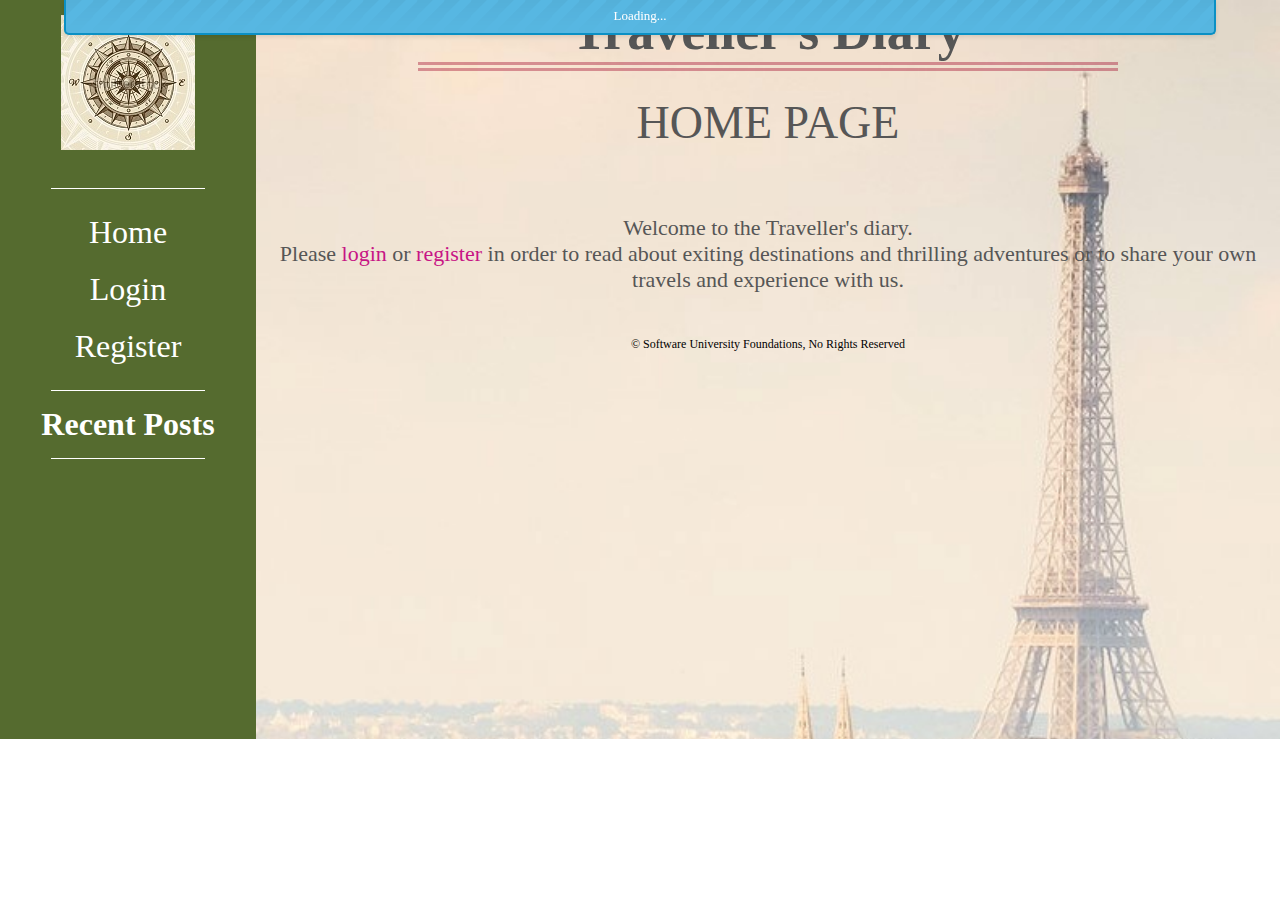
<file: index.html>
<!DOCTYPE html>
<html lang="en">
<head>
    <meta charset="UTF-8">
    <title>SoftUni Blog</title>
    <link rel="stylesheet" type="text/css" href="styles-files/style.css">
    <link rel="stylesheet" type="text/css" href="styles-files/main-styles.css">
    <script src="scripts/jquery-3.1.0.min.js"></script>
    <script src="scripts/jquery.noty.minified.js"></script>
    <script src="scripts/moment.js"></script>
    <script src="scripts/main.js"></script>

</head>
<body>
    <div class="wrapper">
        <aside class="sidebar">
            <div class="logo">
                <img src="images/logo.jpg" alt="logo">
            </div>
            <hr>
            <nav>
                <ul>
                    <a href="index.html" id="index">
                        <li class="single-menu-element">Home</li>
                    </a>
                    <a href="login.html" id="login">
                        <li class="single-menu-element">Login</li>
                    </a>
                    <a href="register.html" id="register">
                        <li class="single-menu-element">Register</li>
                    </a>
                    <a href="new-post.html" id="newPost">
                        <li class="single-menu-element">Add</li>
                    </a>
                    <a href="list-all.html" id="listAll">
                        <li class="single-menu-element">List all</li>
                    </a>
                    <a href="index.html" id="logout" onclick="logout()">
                        <li class="single-menu-element">Logout</li>
                    </a>
                </ul>
                <hr>


                <h2 class="recent-posts-title">Recent Posts</h2>
                <hr>
                <ul class = "recent-post-list">
                </ul>
            </nav>
        </aside>

        <main>
            <header class="blog-title">
                <h3>Traveller's Diary</h3>
            </header>
            <h5 class="home-page">HOME PAGE</h5>
            <br>
            <br>
            <div id="welcome-text">
                <h5>Welcome to the Traveller's diary.</h5>
                <p>Please <a href="login.html" style="color:mediumvioletred">login</a> or
                    <a href="register.html"style="color:mediumvioletred">register</a>
                    in order to read about exiting destinations and
                    thrilling adventures or to share your own travels and experience with us.</p>
                <br>
            </div>
            <ul class="short-article">
            </ul>

            <br>
            <footer>
                <p class="footer-text">
                    &copy; Software University Foundations, No Rights Reserved
                    <!--hello-->
                </p>
            </footer>
        </main>
    </div>
</body>
</html>
</file>
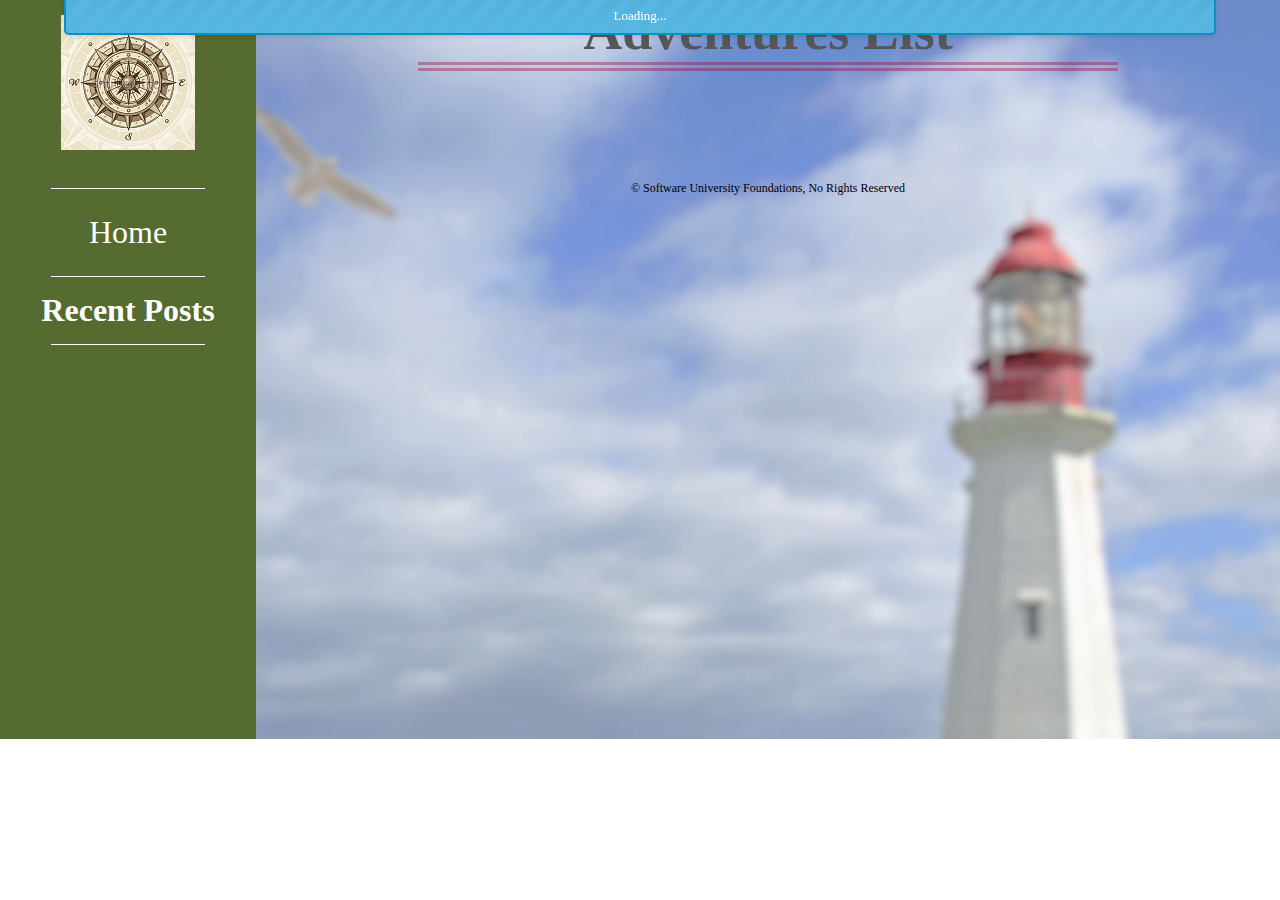
<file: list-all.html>
<!DOCTYPE html>
<html lang="en">
<head>
    <meta charset="UTF-8">
    <title>List all adventures</title>
    <script src="scripts/jquery-3.1.0.min.js"></script>
    <script src="scripts/jquery.noty.minified.js"></script>
    <script src="scripts/moment.js"></script>
    <script src="scripts/main.js"></script>
    <link rel="stylesheet" type="text/css" href="styles-files/style.css">
    <link rel="stylesheet" type="text/css" href="styles-files/main-styles.css">
    <link rel="stylesheet" type="text/css" href="styles-files/list-all-style.css">
</head>
<body>
<div class="wrapper">
    <aside class="sidebar">
        <div class="logo">
            <img src="images/logo.jpg" alt="logo">
        </div>
        <hr>
        <nav>
            <ul>
                <a href="index.html" id="index">
                    <li class="single-menu-element">Home</li>
                </a>
                <a href="new-post.html" id="newPost">
                    <li class="single-menu-element">Add</li>
                </a>
                <a href="list-all.html" id="listAll">
                    <li class="single-menu-element">List all</li>
                </a>
                <a href="index.html" id="logout" onclick="logout()">
                    <li class="single-menu-element">Logout</li>
                </a>
            </ul>
            <hr>
            <h2 class="recent-posts-title">Recent Posts</h2>
            <hr>
            <ul class = "recent-post-list">
            </ul>
        </nav>
    </aside>
    <main>
        <header class="blog-title">
            <h3>Adventures List</h3>
        </header>
        <br>

        <ul class="articles">
            <li class="single-post">
                <article>
                </article>
            </li>
        </ul>

        <br>
        <footer>
            <p class="footer-text">
                &copy; Software University Foundations, No Rights Reserved
            </p>
        </footer>
    </main>
</div>
</body>
</html>
</file>
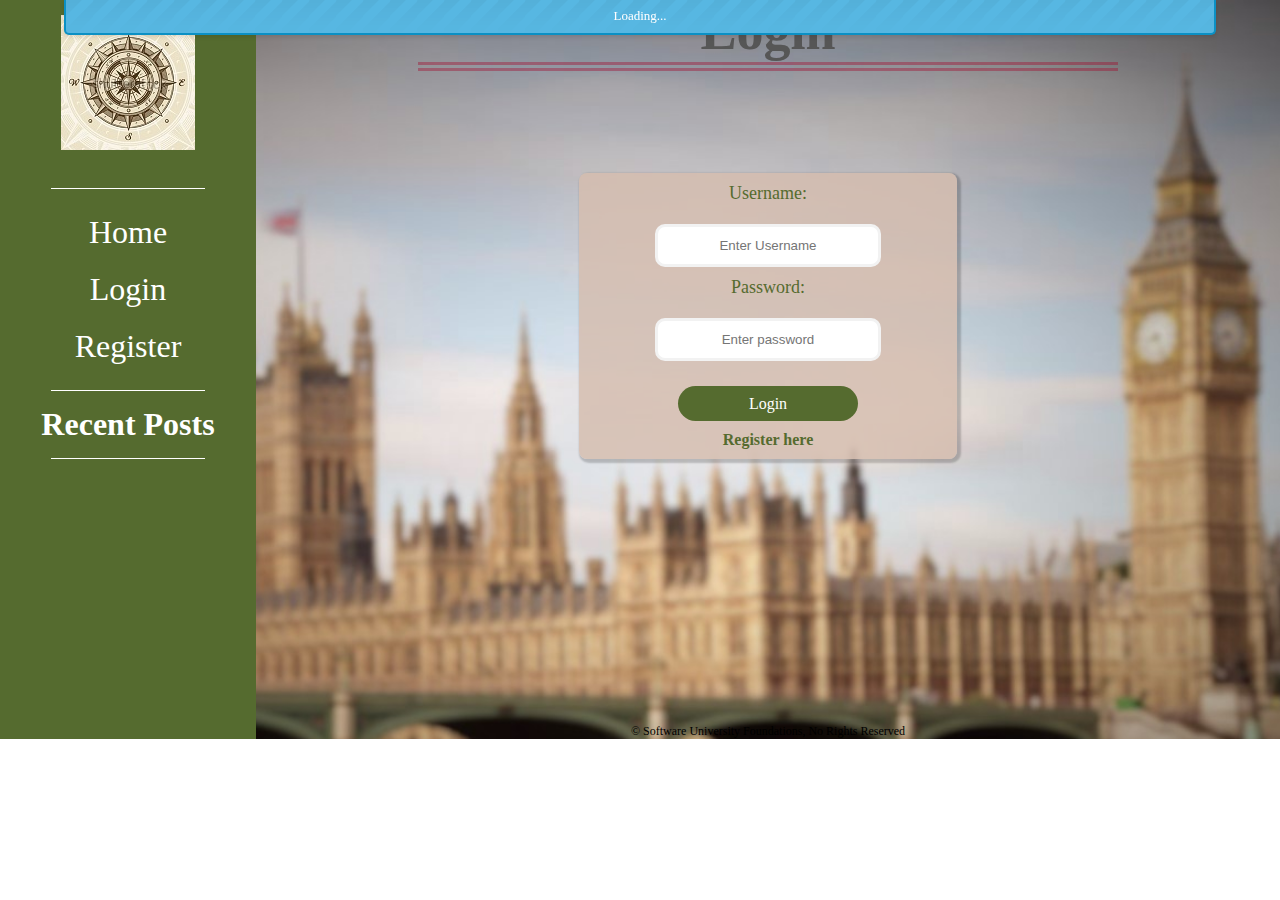
<file: login.html>
<!DOCTYPE html>
<html lang="en">
<head>
    <meta charset="UTF-8">
    <title>Login</title>
    <link rel="stylesheet" type="text/css" href="styles-files/style.css">
    <link rel="stylesheet" type="text/css" href="styles-files/form-styles.css">
    <script src="scripts/jquery-3.1.0.min.js"></script>
    <script src="scripts/jquery.noty.minified.js"></script>
    <script src="scripts/main.js"></script>
</head>
<body>
<div class="wrapper">
    <aside class="sidebar">
        <div class="logo">
            <img src="images/logo.jpg" alt="logo">
        </div>
        <hr>
        <nav>
            <ul>
                <a href="index.html" id="index">
                    <li class="single-menu-element">Home</li>
                </a>
                <a href="login.html" id="login">
                    <li class="single-menu-element">Login</li>
                </a>
                <a href="register.html" id="register">
                    <li class="single-menu-element">Register</li>
                </a>
            </ul>
            <hr>
            <h2 class="recent-posts-title">Recent Posts</h2>
            <hr>
        </nav>
    </aside>

    <main>
        <header class="blog-title">
            <h3>Login</h3>
        </header>
        <div class="user-login-block">
            <form id="formLogin">
                <h1 class="title-form">Username:</h1>
                <input type="text" value="" placeholder="Enter Username" id="username">
                <h1 class="title-form">Password:</h1>
                <input type="password" value="" placeholder="Enter password" id="password">
                <br>
                <input type="submit" id="login-request-button" value="Login">
            </form>
            <a class="form-link" href="register.html">Register here</a>
        </div>

        <br>
        <footer>
            <p class="footer-text">
                &copy; Software University Foundations, No Rights Reserved
            </p>
        </footer>
    </main>
</div>
</body>
</html>
</file>
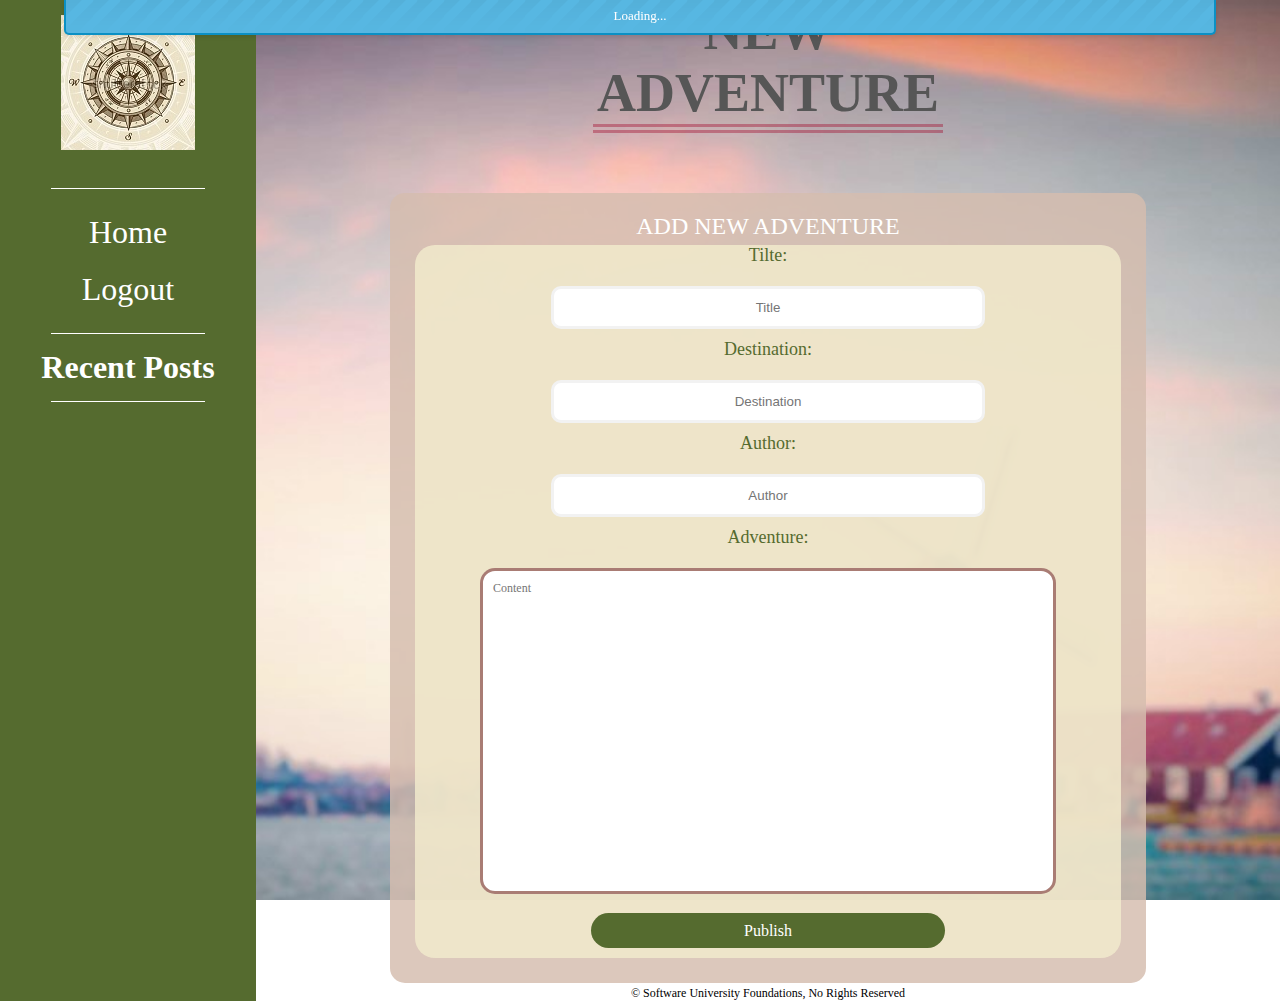
<file: new-post.html>
<!DOCTYPE html>
<html lang="en">
<head>
    <meta charset="UTF-8">
    <title>New Post</title>
    <link rel="stylesheet" type="text/css" href="styles-files/style.css">
    <link rel="stylesheet" type="text/css" href="styles-files/form-styles.css">
    <link rel="stylesheet" type="text/css" href="styles-files/new-post-style.css">
    <script src="scripts/jquery-3.1.0.min.js"></script>
    <script src="scripts/jquery.noty.minified.js"></script>
    <script src="scripts/moment.js"></script>
    <script src="scripts/main.js"></script>

</head>
<body>
<div class="wrapper">
    <aside class="sidebar">
        <div class="logo">
            <img src="images/logo.jpg" alt="logo">
        </div>
        <hr>
        <nav>
            <ul>
                <a href="index.html" class="single-menu-element-link">
                    <li class="single-menu-element">Home</li>
                </a>
                <a href="new-post.html" id="newPost">
                    <li class="single-menu-element">Add</li>
                </a>
                <a href="list-all.html" id="listAll">
                    <li class="single-menu-element">List all</li>
                </a>
                <a href="index.html" class="single-menu-element-link">
                    <li class="single-menu-element">Logout</li>
                </a>

            </ul>
            <hr>
            <h2 class="recent-posts-title">Recent Posts</h2>
            <hr>
            <ul class = "recent-post-list">
            </ul>
        </nav>
    </aside>

    <main>
        <header class="new-post-title">
        <h3>New Adventure</h3>
        </header>
        <div class="new-post-block">
            <h2 id="editor-title">Add new adventure</h2>
            <form id="formPost">
                <ul class="title-author">
                    <li class="sinle-element-form">
                        <h1 class="title-form">Tilte:</h1>
                        <input type="text" value="" placeholder="Title" id="title" required>
                    </li>
                    <li class="sinle-element-form">
                        <h1 class="title-form">Destination:</h1>
                        <input type="text" value="" placeholder="Destination" id="destination" required>
                    <li class="sinle-element-form">
                        <h1 class="title-form">Author:</h1>
                        <input type="text" value="" placeholder="Author" id="author" required>
                    </li>

                </ul>

                <h1 class="title-form">Adventure:</h1>
                <textarea class="content-field" type="text" value="" placeholder="Content"
                      id="adventure"></textarea>
                <br>
                <input type="submit" id="add-request-button"
                       value="Publish">
            </form>
        </div>

        <br>
        <footer>
            <p class="footer-text">
                &copy; Software University Foundations, No Rights Reserved
            </p>
        </footer>
    </main>
</div>
</body>
</html>
</file>
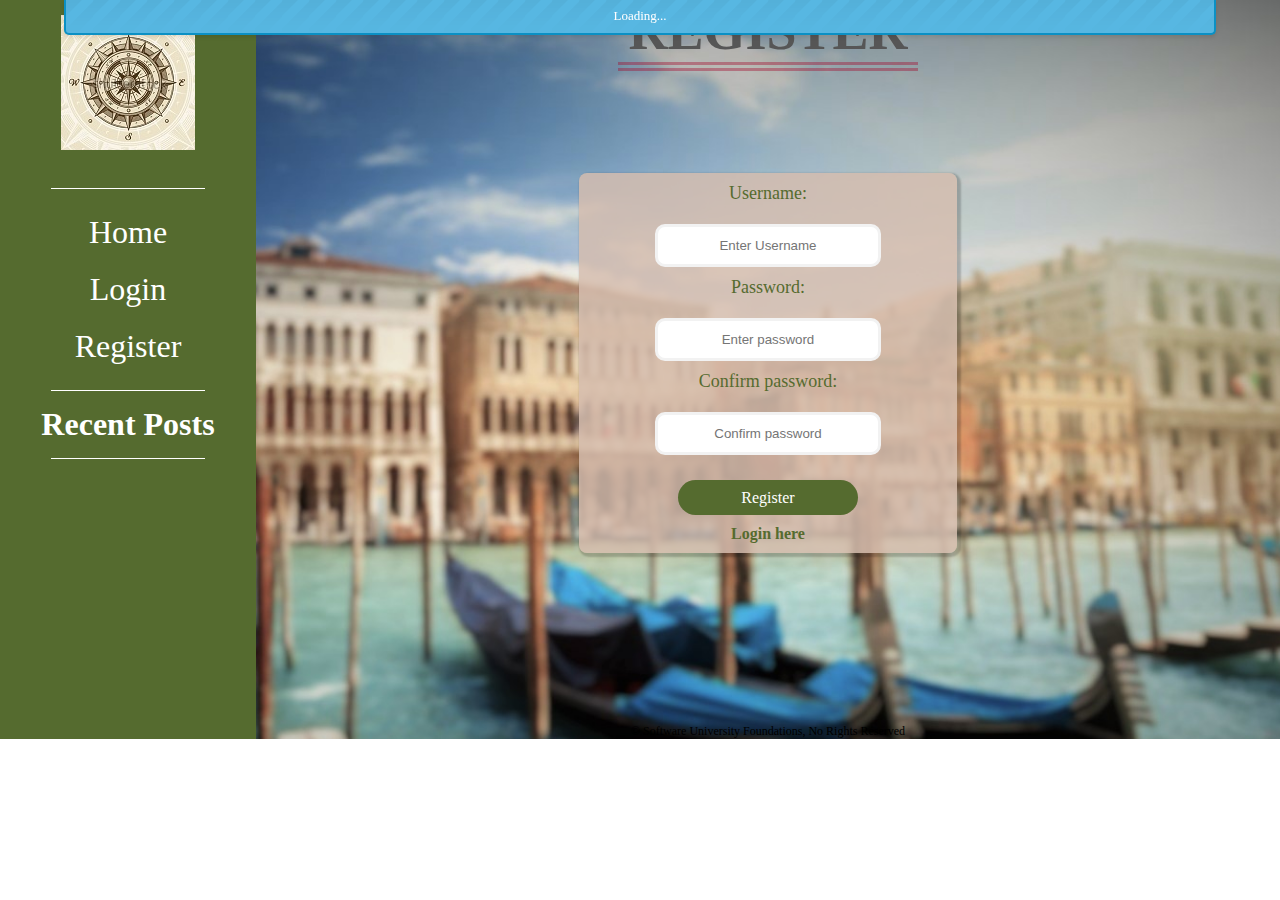
<file: register.html>
<!DOCTYPE html>
<html lang="en">
<head>
    <meta charset="UTF-8">
    <title>Register</title>
    <link rel="stylesheet" type="text/css" href="styles-files/style.css">
    <link rel="stylesheet" type="text/css" href="styles-files/form-styles.css">
    <link rel="stylesheet" type="text/css" href="styles-files/register-style.css">
    <script src="scripts/jquery-3.1.0.min.js"></script>
    <script src="scripts/jquery.noty.minified.js"></script>
    <script src="scripts/main.js"></script>

</head>
<body>
<div class="wrapper">
    <aside class="sidebar">
        <div class="logo">
            <img src="images/logo.jpg" alt="logo">
        </div>
        <hr>
        <nav>
            <ul>
                <a href="index.html" class="single-menu-element-link">
                    <li class="single-menu-element">Home</li>
                </a>
                <a href="login.html" class="single-menu-element-link">
                    <li class="single-menu-element">Login</li>
                </a>
                <a href="register.html" class="single-menu-element-link">
                    <li class="single-menu-element">Register</li>
                </a>
            </ul>
            <hr>
            <h2 class="recent-posts-title">Recent Posts</h2>
            <hr>
        </nav>
    </aside>

    <main>

        <header class="register-title">
            <h3>Register</h3>
        </header>
        <div class="user-login-block">
            <form id="formRegister">
                <h1 class="title-form">Username:</h1>
                <input type="text" value="" placeholder="Enter Username" id="usernameReg" required>
                <h1 class="title-form">Password:</h1>
                <input type="password" value="" placeholder="Enter password" id="passwordReg"required>
                <h1 class="title-form">Confirm password:</h1>
                <input type="password" value="" placeholder="Confirm password" id="confirm-password" required>
                <br>
                <input type="submit" id="register-request-button"
                       value="Register">
            </form>
            <a class="form-link" href="login.html">Login here</a>
        </div>

        <br>
        <footer>
            <p class="footer-text">
                &copy; Software University Foundations, No Rights Reserved
            </p>
        </footer>
    </main>
</div>
</body>
</html>
</file>
<file: styles-files/main-styles.css>
.wrapper{
    background: url("../images/paris.jpg") no-repeat center center fixed;
    background-size: cover;
}
#welcome-text{
    text-align: center;
    font-size: 22px;
}
ul{
    text-decoration: none;
    list-style: none;
}
.articles, .short-article{
    list-style: none;
    margin-left: 5%;
}
.single-post{
    margin-bottom: 5%;
}
.dot{
    margin-top: 13px;
    margin-right: 10px;
    float: left;
    width: 20px;
    border-radius: 40px;
    background-color: olive;
}
.artTitle{
    font: 32px "Lucida Handwriting", cursive;
    font-weight: 600;
}
.artSubtitle {
    font: 14px "Brush Script Std", cursive;
    font-weight: 100;
    margin-left: 3%;
}
.artContent{
    padding-top: 2.5%;
    font: 16px "Lucida Calligraphy", cursive;
    font-weight: 500;
    width: 80%;
    margin-left: 3%;
    word-break: normal;
}

.artDestination {
    font: 16px "Brush Script Std", cursive;
    font-weight: 200;
    margin-left: 3%;
<<<<<<< HEAD
=======
<<<<<<< HEAD
=======
}
footer{
    width: 100%;
    font-family: "Lucida Bright", serif;
    font-size: 12px;
    position: relative;
    bottom: 0;
    text-align: center;
    clear: both;
>>>>>>> origin/master
>>>>>>> origin/master
}
</file>
<file: styles-files/list-all-style.css>
.wrapper{
    background: url("../images/lighthouse.jpg") no-repeat center center fixed;
    background-size: cover;
}
</file>
<file: styles-files/form-styles.css>
.wrapper{
    background: url("../images/london.jpg") no-repeat center center fixed;
    background-size: cover;
}
.user-login-block{
    border-radius: 8px;
    background-color: rgba(213, 189, 174, 0.83);
    box-shadow: 2px 2px 2px 2px rgba(0,0,0,0.2);
    margin: 10% auto;
    width: 35%;
    height: 100%;
    padding: 10px;
    text-align: center;
}
form{
    margin: 0 auto;
    text-align: center;
    display: block;
}
.title-form{
    font: 18px "Lucida Handwriting", cursive;
    font-weight: 400;
    color: darkolivegreen;
    padding: 0 5px 5px;
    text-align: center;
    margin-bottom: 15px;
}
input{
    border-radius: 10px;
    border: 3px solid #f2f2f2;
    width: 60%;
    height: 35px;
    margin: 0 auto 10px;
    text-align: center;
}
input:focus{
    font: 12px "Lucida Calligraphy", cursive;
    font-weight: 100;
    outline: none;
    border: 3px solid rgba(155, 197, 93, 0.83);
}
#login-request-button, #register-request-button, #add-request-button{
    font: 16px "Lucida Calligraphy", cursive;
    color: white;
    background-color: darkolivegreen;
    padding: 8px;
    margin-top: 15px;
    margin-bottom: 10px;
    border: none;
    border-radius: 25px;
    width: 50%;
}
#login-request-button:hover, #register-request-button:hover, #add-request-button:hover{
    background-color: purple;
}
/*button{*/
    /*font: 16px "Lucida Calligraphy", cursive;*/
    /*color: white;*/
    /*background-color: darkolivegreen;*/
    /*padding: 8px;*/
    /*margin-top: 15px;*/
    /*margin-bottom: 10px;*/
    /*border: none;*/
    /*border-radius: 25px;*/
    /*width: 50%;*/
/*}*/
/*button:hover{*/
    /*background-color: purple;*/
/*}*/
.form-link{
    text-decoration: none;
    color: darkolivegreen;
    font: 16px "Lucida Calligraphy", cursive;
    font-weight: 900;
    padding: 10px;
    margin-top: 40px;
}
footer{
    width: 100%;
    position: absolute;
    bottom: 0;
    text-align: center;
    clear: both;
}
.register-title {
    width: 300px;
    font: 54px "Lucida Handwriting", cursive;
    font-weight: 600;
    margin: 0 auto 50px;
    color: #565656;
    text-transform: uppercase;
    text-align: center;
    border-bottom: 9px double rgba(162, 10, 46, 0.4);
}
.new-post-title {
    width: 300px;
    font: 54px "Lucida Handwriting", cursive;
    font-weight: 600;
    margin: 0 auto 50px;
    color: #565656;
    text-transform: uppercase;
    text-align: center;
    border-bottom: 8px solid #019C8C;
}
</file>
<file: styles-files/new-post-style.css>
.wrapper{
    background: url("../images/holland.jpg") no-repeat center center fixed;
    background-size: cover;
}
.new-post-block{
    background-color: rgba(213, 189, 174, 0.83);
    width: 70%;
    margin: 0 auto;
    padding: 20px;
    border-radius: 15px;
}
.new-post-title{
    width: 350px;
    font: 54px "Lucida Handwriting", cursive;
    font-weight: 600;
    margin: 0 auto 60px;
    text-transform: uppercase;
    text-align: center;
    border-bottom: 9px double rgba(162, 10, 46, 0.4);
}
#editor-title{
    color: white;
    font-weight: bold;
    text-transform: uppercase;
    font: 24px "Lucida Calligraphy", cursive;
    text-align: center;
}
#formPost{
    background: rgba(242, 234, 205, 0.83);
    border-radius: 20px;
    margin: 5px;
}
.single-element-form{
    display: inline-block;
    width: 45%;
    padding-top: 10px;
}
.content-field{
    resize: none;
    border: 3px solid rgba(152, 98, 88, 0.83);
    outline: none;
    width: 550px;
    height: 300px;
    border-radius: 15px;
    text-align: left;
    font: 12px "Lucida Calligraphy", cursive;
    padding: 10px;
}
.content-field:focus{
    font: 24px "Lucida Calligraphy", cursive;
    font-weight: 100;
    outline: none;
    border: 3px dashed darkseagreen;
}
</file>
<file: styles-files/register-style.css>
.wrapper{
    background: url("../images/venice.jpg") no-repeat center center fixed;
    background-size: cover;
}
</file>
<file: styles-files/style.css>
/* http://meyerweb.com/eric/tools/css/reset/
   v2.0 | 20110126
   License: none (public domain)
*/

html, body, div, span, applet, object, iframe,
h1, h2, h3, h4, h5, h6, p, blockquote, pre,
a, abbr, acronym, address, big, cite, code,
del, dfn, em, img, ins, kbd, q, s, samp,
small, strike, strong, sub, sup, tt, var,
b, u, i, center,
dl, dt, dd, ol, ul, li,
fieldset, form, label, legend,
table, caption, tbody, tfoot, thead, tr, th, td,
article, aside, canvas, details, embed,
figure, figcaption, footer, header,
menu, nav, output, ruby, section, summary,
time, mark, audio, video {
    margin: 0;
    padding: 0;
    border: 0;
    font-size: 100%;
    font: inherit;
    vertical-align: baseline;
}
/* HTML5 display-role reset for older browsers */
article, aside, details, figcaption, figure,
footer, header, menu, nav, section {
    display: block;
}
body {
    line-height: 1;
}
ol, ul {
    list-style: none;
}
blockquote, q {
    quotes: none;
}
blockquote:before, blockquote:after,
q:before, q:after {
    content: '';
    content: none;
}
table {
    border-collapse: collapse;
    border-spacing: 0;
}
body{
    line-height: 1;
    font: 16px "Lucida Calligraphy", cursive;
    color: #565656;
}
.wrapper{
    overflow: hidden;
    margin: 0 auto;
    min-height: 739px;
    width: 100%;
    position: relative;
    display: inline-block;
}
hr{
    color: rgba(255, 255, 255, 0.5);
    margin: 15px auto;
    border: none;
    border-bottom: 1px solid white;
    width: 60%;
}
main{
    margin: 0 auto;
    min-height: inherit;
    width: 80%;
    position: relative;
    float: right;
}
header{
    position: relative;
    margin: 0 auto;
    width: 80%;
    text-align: center;
}
.blog-title{
    width: 700px;
    font: 54px "Lucida Handwriting", cursive;
    font-weight: 600;
    margin: 0 auto 25px;
    color: #565656;
    text-align: center;
    border-bottom: 9px double rgba(162, 10, 46, 0.4);
}
.home-page{
    width: 300px;
    font: 46px "Lucida Handwriting", cursive;
    font-weight: 400;
    margin: 0 auto 30px;
    color: #565656;
    text-align: center;
}
.sidebar{
    float: left;
    width: 20%;
    height: 100%;
    background-color: darkolivegreen;
    color: white;
    font: 32px "Lucida Calligraphy", cursive;
    font-weight: 100;
    text-align: center;
    top: 0;
    left: 0;
    bottom: 0;
    position: absolute;
}
.logo{
    padding-top: 15px;
    padding-bottom: 15px;
}
a{
    text-decoration: none;
    color: white;
    -moz-transition-property: font-weight;
    -moz-transition-duration: 3s;
    -moz-transition-timing-function: linear;
    -moz-transition-delay: 2.5s;
    -webkit-transition-property: font-weight;
    -webkit-transition-duration: 3s;
    -webkit-transition-timing-function: linear;
    -webkit-transition-delay: 2.5s;
    font-weight: 300;
}
a:hover{
    font-weight: 900;
    transition: background 0.7s ease,
    padding 0.5s linear;
}
.single-menu-element:hover{
    font-weight: 900;
    background-color: rgba(155, 197, 93, 0.83);
    height: 40px;
    line-height: 32px;
    transition: background 0.7s ease,
    padding 0.5s linear;
}
.single-menu-element{
    padding: 10px;
}
.recent-posts-title{
    font: 32px "Lucida Handwriting", cursive;
    font-weight: 600;
}
.single-recent-post{
    padding: 10px;
    font-size: 18px;
}
footer{
    width: 100%;
    font-family: "Lucida Bright", serif;
    color: black;
    font-size: 12px;
    position: relative;
    bottom: 0;
    text-align: center;
    clear: both;
}
</file>
